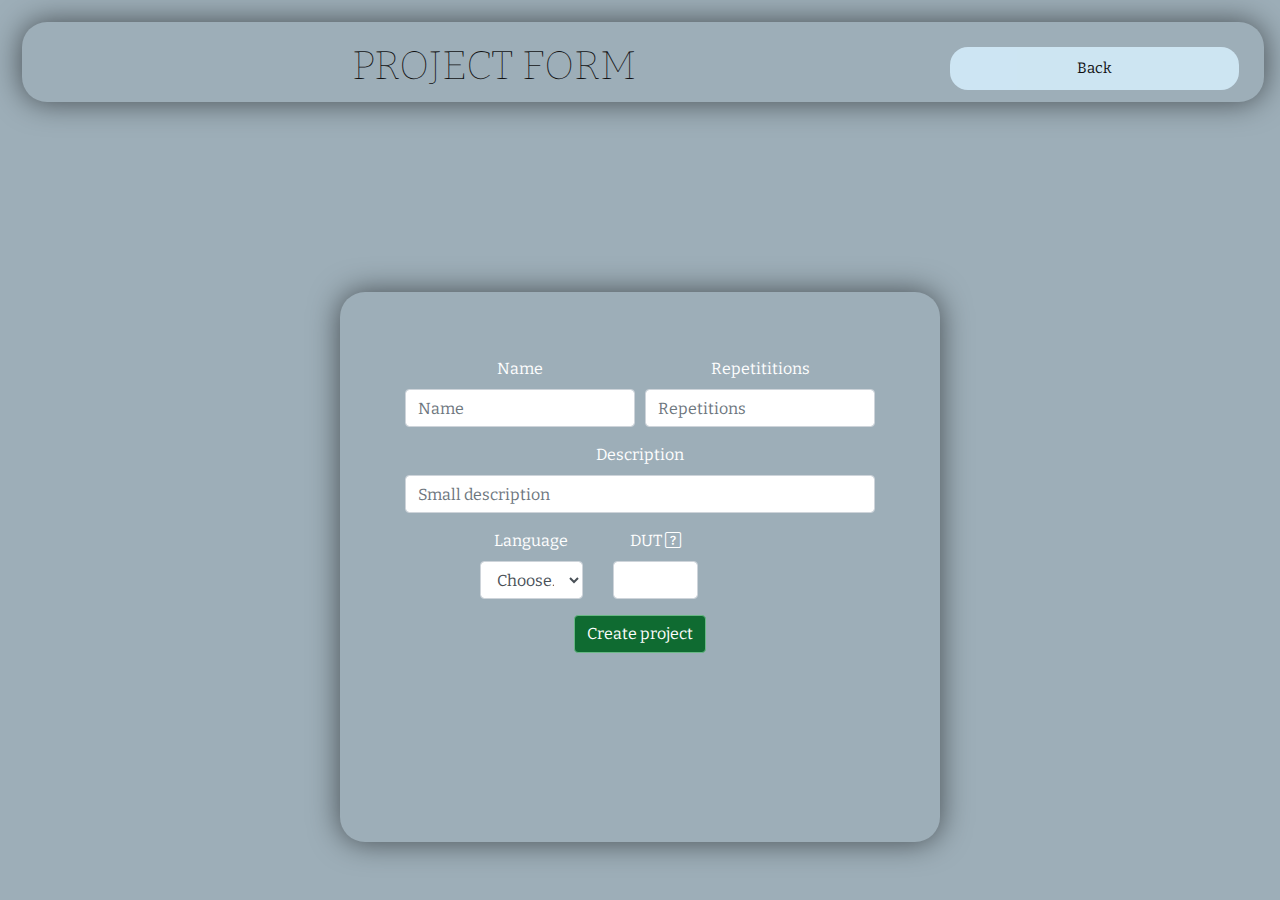
<file: src/main/webapp/form.html>
<!DOCTYPE html>
<html lang="es">
<head>
<title>Mis Proyectos</title>
<meta charset="ISO-8859-1">
<!-- Bootstrap CSS -->
<link rel="stylesheet"
	href="https://stackpath.bootstrapcdn.com/bootstrap/4.5.2/css/bootstrap.min.css"
	integrity="sha384-JcKb8q3iqJ61gNV9KGb8thSsNjpSL0n8PARn9HuZOnIxN0hoP+VmmDGMN5t9UJ0Z"
	crossorigin="anonymous">

<!-- CUSTOM CSS -->
<link rel="stylesheet" href="proyectos.css">
<link rel="stylesheet"
	href="https://cdn.jsdelivr.net/npm/bootstrap-icons@1.4.1/font/bootstrap-icons.css">
<link rel="preconnect" href="https://fonts.gstatic.com">
<link
	href="https://fonts.googleapis.com/css2?family=Bitter:wght@500&display=swap"
	rel="stylesheet">
</head>
<body>
	<div class="col-md-6 col-sm-8 col-xl-6 col-lg-4 boxHeaderGestion">
		<button type="button" id="volverGestion"
			onclick="window.history.back()">Back</button>
		<h1>Project form</h1>
	</div>
	<div class="enviarProyecto">
		<form>
			<div class="form-row">
				<div class="form-group col-md-6">
					<label for="inputEmail4">Name</label> <input type="email"
						class="form-control" id="nombre" placeholder="Name">
				</div>
				<div class="form-group col-md-6">
					<label for="inputPassword4">Repetititions</label> <input
						type="number" class="form-control" id="repeticiones"
						placeholder="Repetitions">
				</div>
			</div>
			<div class="form-group">
				<label for="inputAddress">Description</label> <input type="text"
					class="form-control" id="descripcion"
					placeholder="Small description">
			</div>

			<div class="form-row">
				<div class="form-group col-md-2"></div>
				<div class="row">
					<div class="form-group col-md-4">
						<label for="inputState">Language</label> <select id="lenguaje"
							class="form-control">
							<option selected>Choose...</option>
							<option>Java</option>
							<option>Python</option>
						</select>
					</div>

					<div class="form-group col-md-3" style="padding-right: 0px;">
						<label for="inputZip">DUT</label> <label data-toggle="tooltip"
							data-placement="right"
							title="DUT 1:&#10-Monitor: Phillips 170S6FS&#10-Motherboard: ASUS M2N-SLI Deluxe&#10-Processor: AMD athlon tm 64 X2 Dual core 5600+2,81 GHz&#10-RAM: 4 modules os 1GB DD42 MHz&#10-Graphic card: Nvidia Xfx 8600 GTS&#10-Hard disk: Seagate Barracuda 7200 500Gb&#10-Power suply: 350 W Aopenz350-08Fc&#10 DUT 2:&#10-Monitor: Phillips 170S6FS&#10-Motherboard: ASUS M2N-SLI Deluxe&#10-Processor: AMD athlon tm 64 X2 Dual core 5600+2,81 GHz&#10-RAM: 4 modules os 1GB DD42 MHz&#10-Graphic card: Nvidia Xfx 8600 GTS&#10-Hard disk: Seagate Barracuda 7200 500Gb&#10-Power suply: 350 W Aopenz350-08Fc"><i
							class="bi bi-question-square"></i></label> <input type="number"
							class="form-control" id="dut" max="2">
					</div>
					<div class="form-group col-md-2"
						style="padding-top: 8%; padding-left: 0px;"></div>
				</div>
			</div>

			<button type="submit" class="btn btn-primary"
				data-bind="click:$root.crear">Create project</button>
		</form>

	</div>



	<!-- Optional JavaScript -->
	<!-- jQuery first, then Popper.js, then Bootstrap JS -->
	<script src="https://code.jquery.com/jquery-3.5.1.slim.min.js"
		integrity="sha384-DfXdz2htPH0lsSSs5nCTpuj/zy4C+OGpamoFVy38MVBnE+IbbVYUew+OrCXaRkfj"
		crossorigin="anonymous"></script>
	<script
		src="https://cdn.jsdelivr.net/npm/popper.js@1.16.1/dist/umd/popper.min.js"
		integrity="sha384-9/reFTGAW83EW2RDu2S0VKaIzap3H66lZH81PoYlFhbGU+6BZp6G7niu735Sk7lN"
		crossorigin="anonymous"></script>
	<script
		src="https://stackpath.bootstrapcdn.com/bootstrap/4.5.2/js/bootstrap.min.js"
		integrity="sha384-B4gt1jrGC7Jh4AgTPSdUtOBvfO8shuf57BaghqFfPlYxofvL8/KUEfYiJOMMV+rV"
		crossorigin="anonymous"></script>
	<script
		src="https://ajax.googleapis.com/ajax/libs/jquery/3.3.1/jquery.min.js"></script>
	<!-- KNOCKOUT -->
	<script src="https://knockoutjs.com/downloads/knockout-3.5.0.js"></script>

	<script src="form.js"></script>

</body>
</html>
</file>
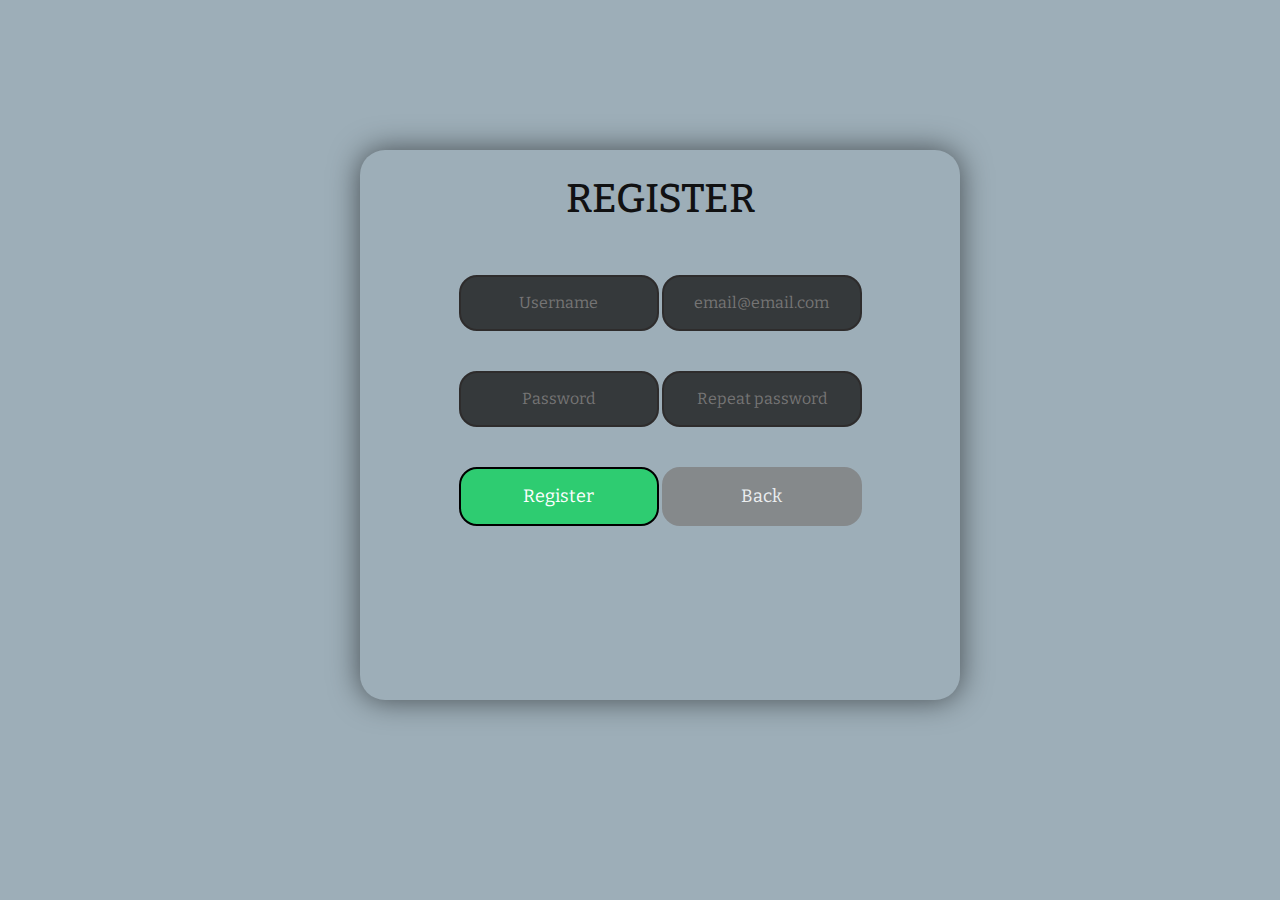
<file: src/main/webapp/register.html>
<!doctype html>
<html lang="en">
<head>
<script src="https://code.jquery.com/jquery-3.5.1.slim.min.js"
	integrity="sha384-DfXdz2htPH0lsSSs5nCTpuj/zy4C+OGpamoFVy38MVBnE+IbbVYUew+OrCXaRkfj"
	crossorigin="anonymous"></script>
<script
	src="https://cdn.jsdelivr.net/npm/popper.js@1.16.1/dist/umd/popper.min.js"
	integrity="sha384-9/reFTGAW83EW2RDu2S0VKaIzap3H66lZH81PoYlFhbGU+6BZp6G7niu735Sk7lN"
	crossorigin="anonymous"></script>
<script
	src="https://stackpath.bootstrapcdn.com/bootstrap/4.5.2/js/bootstrap.min.js"
	integrity="sha384-B4gt1jrGC7Jh4AgTPSdUtOBvfO8shuf57BaghqFfPlYxofvL8/KUEfYiJOMMV+rV"
	crossorigin="anonymous"></script>
<script
	src="https://ajax.googleapis.com/ajax/libs/jquery/3.3.1/jquery.min.js"></script>
<!-- Required meta tags -->
<meta charset="utf-8">
<meta name="viewport"
	content="width=device-width, initial-scale=1, shrink-to-fit=no">
<!-- Bootstrap CSS -->
<link rel="stylesheet"
	href="https://stackpath.bootstrapcdn.com/bootstrap/4.5.2/css/bootstrap.min.css"
	integrity="sha384-JcKb8q3iqJ61gNV9KGb8thSsNjpSL0n8PARn9HuZOnIxN0hoP+VmmDGMN5t9UJ0Z"
	crossorigin="anonymous">
<!-- CUSTOM CSS -->
<link rel="stylesheet" href="style.css">
<link rel="preconnect" href="https://fonts.gstatic.com">
<link
	href="https://fonts.googleapis.com/css2?family=Bitter:wght@500&display=swap"
	rel="stylesheet">
<title>Register</title>
<!-- FAVICON -->
<link rel="icon" href="favicon.ico" type="image/ico"/>
</head>
</body>
<p>
<form class="box" action="register.html" method="post">
	<h1>Register</h1>
	</br> <input
		type="text" id="username" name="username" required="required"
		type="text" placeholder="Username" /> <input type="email"
		id="email" required="required" type="email"
		placeholder="email@email.com" /> <input type="password" id="pwd1"
		required="required" type="password" placeholder="Password" autocomplete="off"/> 
		<input type="password" id="pwd2" required="required" type="password"
		placeholder="Repeat password" autocomplete="off"/> </br>
	<button type="button" onclick="register()" id="btnregister">Register</button>
	<button type="button" onclick="window.history.back()" id="goToLogin">Back</button>

</form>
<!-- Optional JavaScript -->
<!-- jQuery first, then Popper.js, then Bootstrap JS -->
<!-- KNOCKOUT -->
<script src="https://knockoutjs.com/downloads/knockout-3.5.0.js"></script>
<script src="register.js"></script>
</body>
</html>
</file>
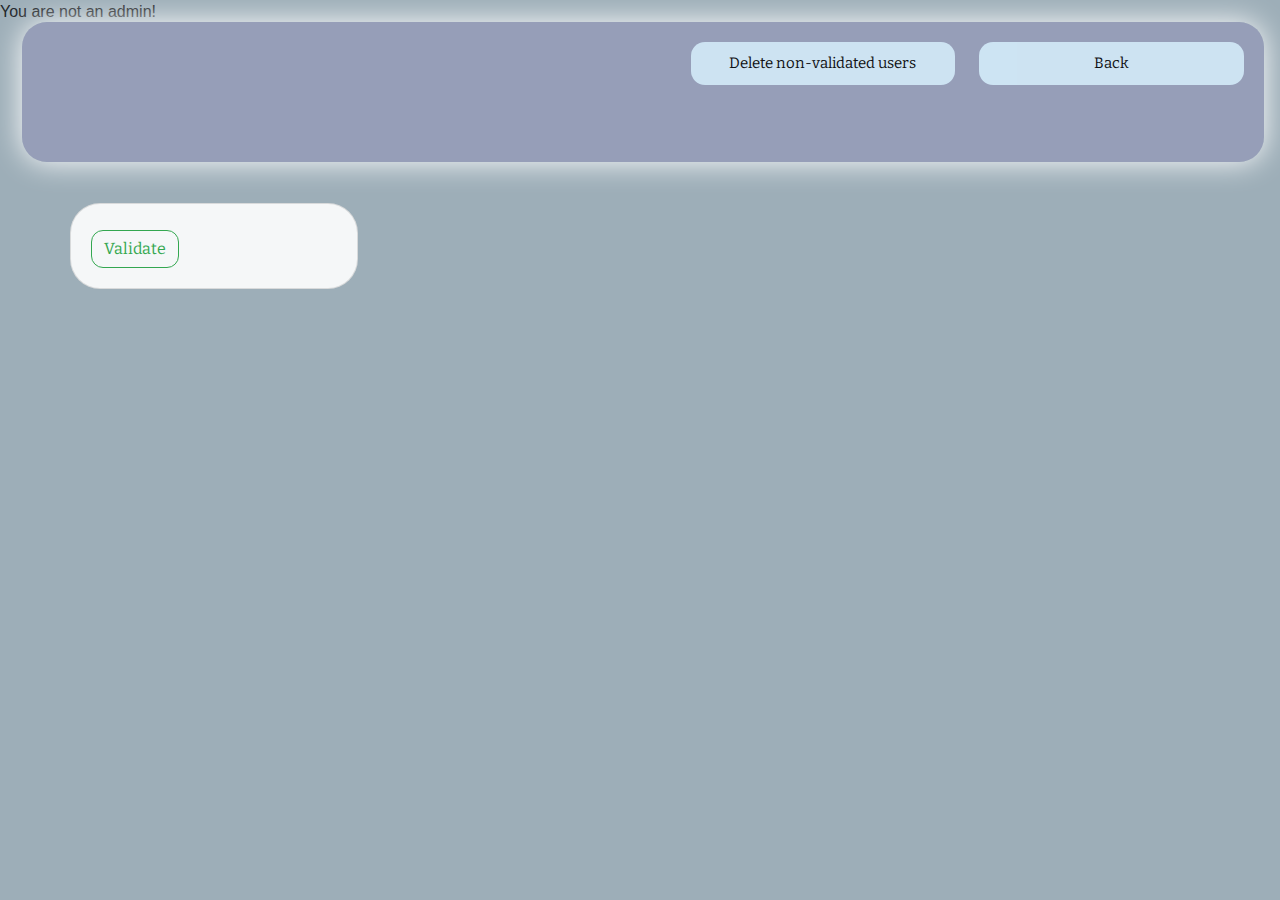
<file: src/main/webapp/validar.html>
<!DOCTYPE html>
<html lang="es">
<head>
<title>Validar</title>
<meta charset="ISO-8859-1">
<!-- Bootstrap CSS -->
<link rel="stylesheet"
	href="https://stackpath.bootstrapcdn.com/bootstrap/4.5.2/css/bootstrap.min.css"
	integrity="sha384-JcKb8q3iqJ61gNV9KGb8thSsNjpSL0n8PARn9HuZOnIxN0hoP+VmmDGMN5t9UJ0Z"
	crossorigin="anonymous">

<!-- CUSTOM CSS -->
<link rel="stylesheet" href="proyectos.css">
<link rel="stylesheet" href="admin.css">
<link rel="preconnect" href="https://fonts.gstatic.com">
<link href="https://fonts.googleapis.com/css2?family=Bitter:wght@500&display=swap" rel="stylesheet">

</head>

					
<body>
<!-- ko if: $root.usuario !="admin" -->

You are not an admin!
<!-- /ko -->
<!-- ko if: $root.usuario =="admin" -->
	<div class="col-md-6 col-sm-8 col-xl-6 col-lg-4 boxHeaderGestion">
		<button type="button" id="volverGestion"
			onclick="window.history.back()">Back</button>
			<button type="button" id="volverGestion"
			data-bind="click: $root.eliminar" style="margin-right: 2%;">Delete non-validated users</button>

		<h1></h1>
		
	</div>
	
	
	
	<div id="koGestion">
		<div class="cards">
			<!-- ko foreach : { data: listausuarios, as :"usuario" } -->
			<div class="card" style="width: 18rem;">
				<div class="card-body">
					<h4 class="card-title" data-bind="html : nombre"></h4>
					<h6 class="card-subtitle mb-2 text-muted" data-bind="html : email"></h6>

					
					<button type="button" data-bind="click: validacion"
						class="btn btn-outline-success">Validate</button>

					



				</div>
			</div>
			<!-- /ko -->
		</div>

		<!-- Modal -->
		<div class="modal fade" id="exampleModal" tabindex="-1"
			aria-labelledby="exampleModalLabel" aria-hidden="true">
			<div class="modal-dialog">
				<div class="modal-content">
					<div class="modal-header">
						<h5 class="modal-title" id="exampleModalLabel">Modificacion
							proyecto</h5>
						<button type="button" class="close" data-dismiss="modal"
							aria-label="Close" onclick="window.location.href='proyectos.html'">
							<span aria-hidden="true">&times;</span>
						</button>
					</div>
					<div class="modal-body">
						<!-- AQUI METO EL CODIGO -->
						<h1>Modificar proyecto</h1>
						<p>
						<form>
							<div id="container" class="form">
							
								<div>
									<input id="nombreProyecto" name="nombre" required="required"
										type="text" placeholder="Nombre proyecto" />
								</div>
								
								<div>
									<textarea id="descripcion" required="required"
										placeholder="descripci�n"></textarea>
								</div>
								<div>
									<input id="dut" required="required" type="number"
										placeholder="DUT" />
								</div>
								<div>
									<input id="repeticiones" required="required" type="number"
										placeholder="repeticiones" />
								</div>
								<div>
									<label for="inputState">Lenguaje</label> <select id="lenguaje"
										class="form-control">
										<option selected>Elige...</option>
										<option>Java</option>
										<option>Python</option>
									</select>
								</div>
								
								<!-- ko {if: $root.usuario === "admin"} -->
					<div>
						<label for="inputState">Cambiar estado:</label> <select id="Estado"
							class="form-control">
							<option selected>Elige...</option>
							<option>Validado</option>
							<option>Medido</option>
						</select>
					</div>
					
					<!-- /ko -->

							</div>
							<p>
					</div>
					<div class="modal-footer">
						<button type="button" class="btn btn-outline-secondary"
							data-dismiss="modal" onclick="window.location.href='proyectos.html'">Cerrar</button>
						<button type="button" class="btn btn-outline-success" data-dismiss="modal"
							data-bind="click: $root.modificar">Guardar cambios</button>
					</div>
				</div>
			</div>
		</div>

	</div>
	<!--  
	<div class="enviarProyecto">
		<button type="button" data-bind="click:$root.explorador"
			id="explorador">Seleccionar proyecto</button>
		<input type="text" name="" placeholder="Direcci�n proyecto"
			id="direccion"></br>
		<button type="button" data-bind="click:$root.enviar" id="boton_enviar">Enviar
			Proyecto</button>

	</div>
-->

<!-- /ko -->
	<!-- Optional JavaScript -->
	<!-- jQuery first, then Popper.js, then Bootstrap JS -->
	<script src="https://code.jquery.com/jquery-3.5.1.slim.min.js"
		integrity="sha384-DfXdz2htPH0lsSSs5nCTpuj/zy4C+OGpamoFVy38MVBnE+IbbVYUew+OrCXaRkfj"
		crossorigin="anonymous"></script>
	<script
		src="https://cdn.jsdelivr.net/npm/popper.js@1.16.1/dist/umd/popper.min.js"
		integrity="sha384-9/reFTGAW83EW2RDu2S0VKaIzap3H66lZH81PoYlFhbGU+6BZp6G7niu735Sk7lN"
		crossorigin="anonymous"></script>
	<script
		src="https://stackpath.bootstrapcdn.com/bootstrap/4.5.2/js/bootstrap.min.js"
		integrity="sha384-B4gt1jrGC7Jh4AgTPSdUtOBvfO8shuf57BaghqFfPlYxofvL8/KUEfYiJOMMV+rV"
		crossorigin="anonymous"></script>
	<script
		src="https://ajax.googleapis.com/ajax/libs/jquery/3.3.1/jquery.min.js"></script>
	<!-- KNOCKOUT -->
	<script src="https://knockoutjs.com/downloads/knockout-3.5.0.js"></script>

	<script src="validar.js"></script>
	
</body>

</html>
</file>
<file: src/main/webapp/proyectos.css>
*{
  font-family: 'Bitter', serif;
}

body{
  margin: 0;
  padding: 0;
  font-family: sans-serif;
  background-color:#9DAEB8;
  background-size: cover;
}

.boxHeader{
  width: 100%;
  height: 80px;
  padding: 20px;
  position: absolute;
  top: 0%;
  left: 20%;
  transform: translate(0%,0%);
  background: rgba(0,0,0,-0.1);
  box-shadow: 0 0 30px rgba(0,0,0,0.568);
  color:white;
  text-align: center;
  border-radius: 25px;
  flex-wrap: wrap;
  margin: 22px;
  cursor: pointer;
  margin-bottom: 10px;
}

.boxHeader h1{
 color:#111112;
  text-transform: uppercase;
  font-weight: 100;
  text-align: center;
}

.boxHeader button[type="logout"]{
  width:25%;  
  background: none;
  font-size: 15px;
  margin: 0px;
  text-align: center;
  border: 3px;
  padding: 10px;
  outline: none;
  background: #90c7e7;
  color: white;
  border-color: #d8d8d8;
  border-radius: 18px;
  transition: 0.5s;
  cursor: pointer;
  display: inline;
  float: right;
}

.boxHeader button[type="logout"]:hover{
  background: #3397e9;
  color: black;
  border-color: #3397e9;
  transform: scale(1.1);
}

.boxMenu{
  width: 100%;
  padding: 10px;
  position: absolute;
  top: 90px;
  left: 20%;
  transform: translate(0%,0%);
  background: rgba(0,0,0,-0.1);
  box-shadow: 0 0 30px rgba(0,0,0,0.568);
  color:white;
  text-align: center;
  border-radius: 25px;
  flex-wrap: wrap;
  margin:22px;
  margin-bottom: 0px;
}

.boxMenu button[id="displayNone"],.boxMenu button[id="calendario"],.boxMenu button[id="usuarios"]{ 
border:0;
  background:#161616c5;
  display: block;
  top: 0%;
  left: 50%;
  margin: 20px auto;
  text-align: center;
  border: 2px solid #2e2c2c;
  padding: 14px 10px;
  width: 200px;
  outline: none;
  color: rgb(255, 255, 255);
  border-radius: 20px;
  transition: 0.5s;
  cursor: pointer;
  display: inline;
  float: center;
}
.boxMenu button[id="displayNone"]:hover,.boxMenu button[id="calendario"]:hover,.boxMenu button[id="usuarios"]:hover{
  width: 280px;
  background: #f8f8f8; 
  color: black;
}

#nombreActividad{
  width:60%;
  border:0;
  font-size: 16px;
  margin: 10px;
  text-align: center;
  background: #90c7e7;
  border: 2px;
  border-color: black;
  padding: 10px;
  outline: none;
  color: white;
  border-radius: 18px;
  transition: 0.25s;
  float: center;
}

#nombreActividad:hover{
  background: #90c7e7;
  color: white;
  border-color: black;
  transform: scale(0.9);
}

.boxMenu select[id="dia"] {
  background-color: #90c7e7;
  box-sizing: border-box;
  border-radius: 20px;
  padding: 5px;
  font-family: sans-serif;
  box-sizing: border-box;
  z-index: 99;

}

.boxMenu input[id="horaInicio"] {
	width:200px;
	float:center;
	display:inline;
}


.boxMenu input[id="horaFinal"] {
	width:200px;
	float:center;
	display:inline;
}

#crear{
  color: white;
  border-color:#2b7e4d;
  width:25%;  
  border:0;
  font-size: 15px;
  margin: 0px;
  text-align: center;
  border: 2px;
  padding: 10px;
  outline: none;
  background: #5fca8c;
  border-radius: 12px;
  transition: 0.25s;
  cursor: pointer;
  display: inline;
}

#crear:hover{
  background: #398558;
  color: whitesmoke;
  transform: scale(0.9);
}
#volver{
  color: white;
  border: 2px;
  opacity:0.9;
  width:25%;  
  background: none;
  font-size: 15px;
  margin: 0px;
  text-align: center;
  padding: 10px;
  outline: none;
  border-radius: 18px;
  transition: 0.25s;
  cursor: pointer;
  display: inline;
  float: center;
	border-color: grey;
	background-color:grey;
	opacity:0.8;
}

#volver:hover{
  color: whitesmoke;
  transform: scale(0.9);
background-color: grey;
}

.boxMenu select[id="select"] {
  background-color: #90c7e7;
  box-sizing: border-box;
  border-radius: 20px;
  padding: 5px;
  font-family: sans-serif;
  box-sizing: border-box;
  z-index: 99;
}

.boxHeaderGestion{
  max-width: 97%;
  width: 97%;
  height: 80px;
  padding: 20px;
  position: absolute;
  top: 0%;
  left: 0%;
  transform: translate(0%,0%);
  background: rgba(0,0,0,-0.1);
  box-shadow: 0 0 30px rgba(0,0,0,0.568);
  color:white;
  text-align: center;
  border-radius: 25px;
  flex-wrap: wrap;
  margin: 22px;
  cursor: pointer;
  margin-bottom: 10px;

}

.boxHeaderGestion h1{
  color:#111112;
  text-transform: uppercase;
  font-weight: 100;
  text-align: center;
}

#volverGestion{
  color: white;
  border: 2px;
  border-color:#4a4e4a;
  opacity:0.9;
  width:24%;  
  border:5px;
  background: none;
  font-size: 15px;
  margin: 5px;
  text-align: center;
  padding: 10px;
  outline: none;
  background: #D3EBF9;
  color: black;
  border-radius: 18px;
  transition: 0.25s;
  cursor: pointer;
  display: inline;
  float: right;
}

#volverGestion:hover{
  background: #161d16;
  color: whitesmoke;
  transform: scale(0.9);
}

#crearProyecto{
  color: white;
  border: 2px;
  border-color:#379737;
  opacity:0.9;
  width:24%;  
  border:5px;
  font-size: 15px;
  margin: 5px;
  text-align: center;
  padding: 10px;
  outline: none;
  background: #028EDE;
  color: black;
  border-radius: 14px;
  transition: 0.25s;
  cursor: pointer;
  display: inline;
  
}

#crearProyecto:hover{
  background: #005E93;
  color: whitesmoke;
  transform: scale(0.9);
}

#boton_enviar {
  color: white;
  border: 2px;
  border-color:#ac0606;
  opacity:0.9;
  width:35%;  
  border:0;
  background: none;
  font-size: 15px;
  margin: 20px;
  margin-right: 110px;
  text-align: center;
  padding: 10px;
  outline: none;
  background: #5f5f5f;
  color: black;
  border-radius: 18px;
  transition: 0.25s;
  cursor: pointer;
  
  float: right;
}

#mas{
  color: white;
  border: 2px;
  border-color:#5fca8c;
  opacity:0.9;
  width:10%;  
  border:0;
  background: none;
  font-size: 25px;
  margin: 0px;
  margin-right: 10px;
  text-align: center;
  padding: 3px;
  outline: none;
  background: #5fca8c;
  color: black;
  border-radius: 18px;
  transition: 0.25s;
  cursor: pointer;
  display: inline;
  float: right;
}

#mas:hover{
  background: #398558;
  color: whitesmoke;
  transform: scale(0.9);
}

.boxMenuGestion{
  max-width: 97%;
  width: 97%;
  padding: 20px;
  position: absolute;
  top: 90px;
  left: 0%;
  transform: translate(0%,0%);
  background: rgba(0,0,0,-0.1);
  box-shadow: 0 0 30px rgba(0,0,0,0.568);
  color: black;
  text-align: center;
  border-radius: 25px;
  flex-wrap: wrap;
  margin:22px;
  margin-bottom: 0px;
  float: center;
}

.card {
	display: inline-block;
	margin-right: 30px;
	opacity:0.9;
	margin-bottom: 30px;
	border-radius:15px;
}

h2, p{
	color: black;
}

.boxMenuGestion{
  max-width: 97%;
  width: 97%;
  padding: 20px;
  position: absolute;
  top: 90px;
  left: 0%;
  transform: translate(0%,0%);
  background: rgba(0,0,0,-0.1);
  box-shadow: 0 0 30px rgba(0,0,0,0.568);
  color: black;
  text-align: center;
  border-radius: 25px;
  flex-wrap: wrap;
  margin:22px;
  margin-bottom: 0px;
  float: center;
}

.enviarProyecto {
	width: 600px;
	padding: 65px;
	position: absolute;
	top: 63%;
	left: 50%;
	transform: translate(-50%,-50%);
	background: rgba(0,0,0,-0.1);
	box-shadow: 0 0 30px rgba(0,0,0,0.568);
	color:white;
	text-align: center;
	border-radius: 25px;
	height: 550px;
	margin-bottom: 20px;	
}
p {
  padding: 0;
  margin: 0 0 15px 0;
  font-size: 15px;
  
}
#hide-me {
  width: 100%;
  height: 350px;
  visibility: hidden;
  padding: 10px;
  margin: 0 15px 0 0;
  font-size: 14px;
  font-weight: bold;
  float: left;
  text-align: center;
}

.btn-primary{
	background-color: 	#0F6B31 !important;
	border-color: #69B886 !important;
}

.btn-primary:hover{
	background-color: #69B886 !important;
	border-color:#0F6B31  !important;
	color: black;
}
</file>
<file: src/main/webapp/style.css>
* {
	font-family: 'Bitter', serif;
}

body {
	margin: 0;
	padding: 0;
	font-family: sans-serif;
	background-color:#9DAEB8;
	background-attachment: fixed;
	background-repeat: repeat;
}

.box {
	width: 600px;
	padding: 25px;
	position: absolute;
	top: 45%;
	left: 50%;
	transform: translate(-50%,-50%);
	background: rgba(0,0,0,-0.1);
	box-shadow: 0 0 30px rgba(0,0,0,0.568);
	color:white;
	text-align: center;
	border-radius: 25px;
	height: 550px;
	margin-bottom: 20px;	
}

.box h1 {
	color:#111112;
	text-transform: uppercase;
	font-weight: 500;
}

.box input[type="text"],.box input[type="password"],.box input[type="email"], .box select{
	border:0;
	background:#161616c5;
	display: block;
	margin: 20px auto;
	text-align: center;
	border: 2px solid #2e2c2c;
	padding: 14px 10px;
	width: 200px;
	outline: none;
	color: rgb(255, 255, 255);
	border-radius: 18px;
	transition: 0.5s;
}

.box input[type="text"]:hover,.box input[type="password"]:hover,.box input[type="email"]:hover {
	width: 280px;
	background: #d8d8d8;
	color: black;
}

.box button[type="button"] {
	border:0;
	background: #6a7384;
	font-size: 18px;
	display: block;
	margin: 20px auto;
	text-align: center;
	border: 2px solid #000000;
	padding: 14px 40px;
	outline: none;
	color: white;
	border-radius: 18px;
	transition: 0.25s;
	cursor: pointer;
	width: 200px;
}

.box button[type="button"]:hover {
	background: #2ecc71;
	color: black;
	border-color: black;
}

.box button[value="REGISTRO"]:hover {
	background: #11a4b8;
	color: black;
}

.box button[value="REGISTRO"] {
	color: white;
	border-color:#000000 ;
}

.box button[type=button]:active, #goToLogin:active {
	transform: scale(0.9);
}

.box {
	flex-wrap: wrap;
	margin:20px;
	margin-bottom: 0px;
}

#goToLogin {
	border-color: grey;
	background-color:grey;
	opacity:0.8;
}

#goToLogin:hover {
	background-color: grey;
	border-color:black;
}

#username, #email, #pwd1, #pwd2 {
	display:inline
}

#btnregister, #goToLogin {
	display:inline
}

#btnregister {
	background-color:#2ecc71;
}

#btnregister:hover {
	background-color:#9ff38ac5;
}

#turol, #rolDiv{
	display:inline;
}

.selectrol{
	position: relative;
	
}

select-selected {
  background-color: DodgerBlue;
}

/* Style the arrow inside the select element: */
select-selected:after {
  position: absolute;
  content: "";
  top: 14px;
  right: 10px;
  width: 0;
  height: 0;
  border: 6px solid transparent;
  border-color: #fff transparent transparent transparent;
}
</file>
<file: src/main/webapp/admin.css>
*{
  font-family: 'Bitter', serif;
}

body{
  margin: 0;
  padding: 0;
  font-family: sans-serif;
  background-color:#9DAEB8;
  
  
  background-size: cover;
}

.boxHeader{
  width: 100%;
  height: 80px;
  padding: 20px;
  position: absolute;
  top: 0%;
  left: 20%;
  transform: translate(0%,0%);
  background: rgba(0,0,0,-0.1);
  box-shadow: 0 0 30px rgba(0,0,0,0.568);
  color:white;
  text-align: center;
  border-radius: 25px;
  flex-wrap: wrap;
  margin: 22px;
  cursor: pointer;
  margin-bottom: 10px;
}

.boxHeader h1{
  color:#111112;
  text-transform: uppercase;
  font-weight: 100;
  text-align: center;
}

.boxHeader button[type="logout"]{
  width:25%;  
  background: none;
  font-size: 15px;
  margin: 0px;
  text-align: center;
  border: 3px;
  padding: 10px;
  outline: none;
  background: #90c7e7;
  color: white;
  border-color: #d8d8d8;
  border-radius: 18px;
  transition: 0.5s;
  cursor: pointer;
  display: inline;
  float: right;
}

.boxHeader button[type="logout"]:hover{
  background: #3397e9;
  color: black;
  border-color: #3397e9;
  transform: scale(1.1);
}

.boxMenu{
  width: 100%;
  padding: 10px;
  position: absolute;
  top: 90px;
  left: 20%;
  transform: translate(0%,0%);
  background: rgba(0,0,0,-0.1);
  box-shadow: 0 0 30px rgba(0,0,0,0.568);
  color:white;
  text-align: center;
  border-radius: 25px;
  flex-wrap: wrap;
  margin:22px;
  margin-bottom: 0px;
}

.boxMenu button[id="displayNone"],.boxMenu button[id="calendario"],.boxMenu button[id="usuarios"]{ 
border:0;
  background:#161616c5;
  display: block;
  top: 0%;
  left: 50%;
  margin: 20px auto;
  text-align: center;
  border: 2px solid #2e2c2c;
  padding: 14px 10px;
  width: 200px;
  outline: none;
  color: rgb(255, 255, 255);
  border-radius: 20px;
  transition: 0.5s;
  cursor: pointer;
  display: inline;
  float: center;
}
.boxMenu button[id="displayNone"]:hover,.boxMenu button[id="calendario"]:hover,.boxMenu button[id="usuarios"]:hover{
  width: 280px;
  background: #f8f8f8; 
  color: black;
}

#nombreActividad{
  width:60%;
  border:0;
  font-size: 16px;
  margin: 10px;
  text-align: center;
  background: #90c7e7;
  border: 2px;
  border-color: black;
  padding: 10px;
  outline: none;
  color: white;
  border-radius: 18px;
  transition: 0.25s;
  float: center;
}

#nombreActividad:hover{
  background: #90c7e7;
  color: white;
  border-color: black;
  transform: scale(0.9);
}

.boxMenu select[id="dia"] {
  background-color: #90c7e7;
  box-sizing: border-box;
  border-radius: 20px;
  padding: 5px;
  font-family: sans-serif;
  box-sizing: border-box;
  z-index: 99;

}

.boxMenu input[id="horaInicio"] {
	width:200px;
	float:center;
	display:inline;
}


.boxMenu input[id="horaFinal"] {
	width:200px;
	float:center;
	display:inline;
}

#crear{
  color: white;
  border-color:#2b7e4d;
  width:25%;  
  border:0;
  font-size: 15px;
  margin: 0px;
  text-align: center;
  border: 2px;
  padding: 10px;
  outline: none;
  background: #5fca8c;
  border-radius: 18px;
  transition: 0.25s;
  cursor: pointer;
  display: inline;
}

#crear:hover{
  background: #398558;
  color: whitesmoke;
  transform: scale(0.9);
}
#volver{
  color: white;
  border: 2px;
  opacity:0.9;
  width:25%;  
  background: none;
  font-size: 15px;
  margin: 0px;
  text-align: center;
  padding: 10px;
  outline: none;
  border-radius: 18px;
  transition: 0.25s;
  cursor: pointer;
  display: inline;
  float: center;
	border-color: grey;
	background-color:grey;
	opacity:0.8;
}

#volver:hover{
  color: whitesmoke;
  transform: scale(0.9);
background-color: grey;
}

.boxMenu select[id="select"] {
  background-color: #90c7e7;
  box-sizing: border-box;
  border-radius: 20px;
  padding: 5px;
  font-family: sans-serif;
  box-sizing: border-box;
  z-index: 99;
}

.boxHeaderGestion{
  max-width: 97%;
  width: 97%;
  height: 140px;
  padding: 20px;
  position: absolute;
  top: 0%;
  left: 0%;
  transform: translate(0%,0%);
  background: #8c87b963;
  box-shadow: 0 0 30px #ffffff;
  color:white;
  text-align: center;
  border-radius: 25px;
  flex-wrap: wrap;
  margin: 22px;
  cursor: pointer;
  margin-bottom: 10px;

}

.boxHeaderGestion h1{
  color:#111112;
  text-transform: uppercase;
  font-weight: 100;
  text-align: center;
}

#volverGestion{
  border: 2px;
  border-color:#ac0606;
  opacity:0.9;
  width:22%;  
  border:5px;
  font-size: 15px;
  margin: 0.1px;
  text-align: center;
  padding: 10px;
  outline: none;
  background:  #D3EBF9 ;
  color: black;
  border-radius: 14px;
  transition: 0.25s;
  cursor: pointer;
  display: inline;
  float: right;
}

#volverGestion:hover{
  background: #3d3c3c;
  color: whitesmoke;
  transform: scale(0.9);
}

#mas{
  color: white;
  border: 2px;
  border-color:#5fca8c;
  opacity:0.9;
  width:10%;  
  border:0;
  background: none;
  font-size: 25px;
  margin: 0px;
  margin-right: 10px;
  text-align: center;
  padding: 3px;
  outline: none;
  background: #5fca8c;
  color: black;
  border-radius: 18px;
  transition: 0.25s;
  cursor: pointer;
  display: inline;
  float: right;
}

#mas:hover{
  background: #398558;
  color: whitesmoke;
  transform: scale(0.9);
}

.boxMenuGestion{
  max-width: 97%;
  width: 97%;
  padding: 20px;
  position: absolute;
  top: 90px;
  left: 0%;
  transform: translate(0%,0%);
  background: rgba(0,0,0,-0.1);
  box-shadow: 0 0 30px rgba(0,0,0,0.568);
  color: black;
  text-align: center;
  border-radius: 25px;
  flex-wrap: wrap;
  margin:22px;
  margin-bottom: 0px;
  float: center;
}

.card {
	display: inline-block;
	margin-right: 30px;
	opacity:0.9;
	margin-bottom: 30px;
	border-radius:30px;
	min-width: fit-content;
}

h2, p{
	color: black;
}

.boxMenuGestion{
  max-width: 97%;
  width: 97%;
  padding: 20px;
  position: absolute;
  top: 90px;
  left: 0%;
  transform: translate(0%,0%);
  background: rgba(0,0,0,-0.1);
  box-shadow: 0 0 30px rgba(0,0,0,0.568);
  color: black;
  text-align: center;
  border-radius: 25px;
  flex-wrap: wrap;
  margin:22px;
  margin-bottom: 0px;
  float: center;
}

.cards {
	margin-top:14%;
	margin-left:70px;
	max-width: 97%;
	left:1000px;
	
}
p {
  padding: 0;
  margin: 0 0 15px 0;
  font-size: 15px;
  
}
#hide-me {
  width: 100%;
  height: 350px;
  visibility: hidden;
  padding: 10px;
  margin: 0 15px 0 0;
  font-size: 14px;
  font-weight: bold;
  float: left;
  text-align: center;
}

table {
   border-collapse: separate;
   border-spacing: 1px;
   border-radius: 2px;
   
}

.btn {
	border-radius: 12px;
}

#circulo{
   height:25px;
   width:25px;
   background:gainsboro;
   -moz-border-radius:50px;
   -webkit-border-radius:50px;
   border-radius:50px;
   float:left;
}

#titulo{
   overflow:hidden;
}
 
#titNombre{
   float: left;
   margin-right: 3%;
}

.btn-primary{
	background-color: 	lightgray!important;
	border-color: #3A3A3A !important;
	color:black;
}

.btn-primary:hover{
	background-color: #3A3A3A !important;
	border-color:#757575  !important;
	color: WHITE;
}
</file>
